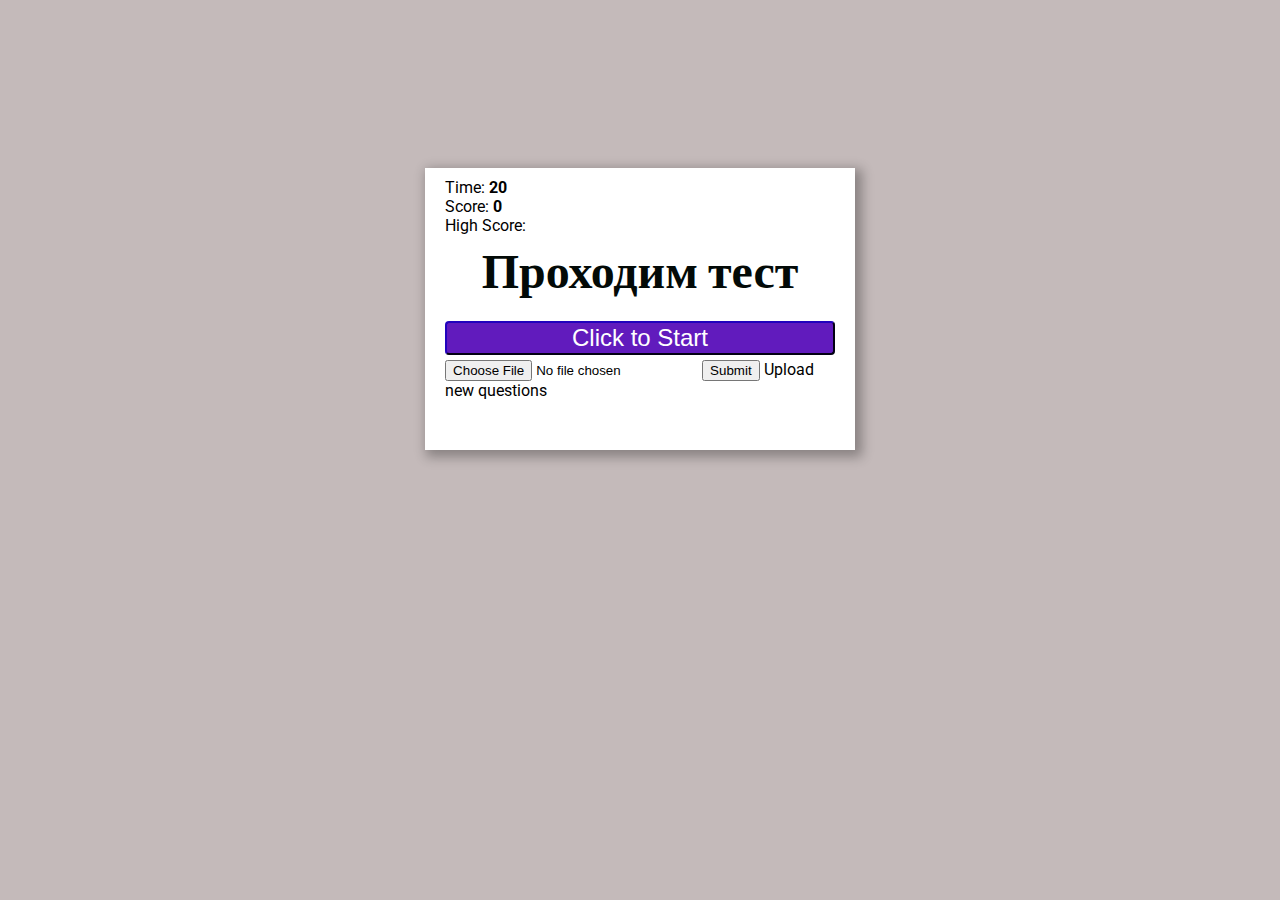
<file: index.html>
<!doctype html>
<html lang='en'>
<head>
<meta charset='utf-8'>
<meta name='description' content='Тест'>
<link rel="manifest" href="manifest.json">

<meta name="mobile-web-app-capable" content="yes">
<meta name="apple-mobile-web-app-capable" content="yes">
<meta name="application-name" content="testapp">
<meta name="apple-mobile-web-app-title" content="testapp">
<meta name="theme-color" content="#161414">
<meta name="msapplication-navbutton-color" content="#161414">
<meta name="apple-mobile-web-app-status-bar-style" content="black-translucent">
<meta name="msapplication-starturl" content="/main.html">
<meta name="viewport" content="width=device-width, initial-scale=1, shrink-to-fit=no">

<link rel="icon" type="image/png" sizes="36x36" href="image/icons/android-icon-36x36.png">
<link rel="apple-touch-icon" type="image/png" sizes="36x36" href="image/icons/android-icon-36x36.png">
<link rel="icon" type="image/png" sizes="48x48" href="image/icons/android-icon-48x48.png">
<link rel="apple-touch-icon" type="image/png" sizes="48x48" href="image/icons/android-icon-48x48.png">
<link rel="icon" type="image/png" sizes="72x72" href="image/icons/android-icon-72x72.png">
<link rel="apple-touch-icon" type="image/png" sizes="72x72" href="image/icons/android-icon-72x72.png">
<link rel="icon" type="image/png" sizes="96x96" href="image/icons/android-icon-96x96.png">
<link rel="apple-touch-icon" type="image/png" sizes="96x96" href="image/icons/android-icon-96x96.png">
<link rel="icon" type="image/png" sizes="144x144" href="image/icons/android-icon-144x144.png">
<link rel="apple-touch-icon" type="image/png" sizes="144x144" href="image/icons/android-icon-144x144.png">
<link rel="icon" type="image/png" sizes="192x192" href="image/icons/android-icon-192x192.png">
<link rel="apple-touch-icon" type="image/png" sizes="192x192" href="image/icons/android-icon-192x192.png">
<link rel="icon" type="image/png" sizes="57x57" href="image/icons/apple-icon-57x57.png">
<link rel="apple-touch-icon" type="image/png" sizes="57x57" href="image/icons/apple-icon-57x57.png">
<link rel="icon" type="image/png" sizes="60x60" href="image/icons/apple-icon-60x60.png">
<link rel="apple-touch-icon" type="image/png" sizes="60x60" href="image/icons/apple-icon-60x60.png">
<link rel="icon" type="image/png" sizes="72x72" href="image/icons/apple-icon-72x72.png">
<link rel="apple-touch-icon" type="image/png" sizes="72x72" href="image/icons/apple-icon-72x72.png">
<link rel="icon" type="image/png" sizes="76x76" href="image/icons/apple-icon-76x76.png">
<link rel="apple-touch-icon" type="image/png" sizes="76x76" href="image/icons/apple-icon-76x76.png">
<link rel="icon" type="image/png" sizes="114x114" href="image/icons/apple-icon-114x114.png">
<link rel="apple-touch-icon" type="image/png" sizes="114x114" href="image/icons/apple-icon-114x114.png">
<link rel="icon" type="image/png" sizes="120x120" href="image/icons/apple-icon-120x120.png">
<link rel="apple-touch-icon" type="image/png" sizes="120x120" href="image/icons/apple-icon-120x120.png">
<link rel="icon" type="image/png" sizes="144x144" href="image/icons/apple-icon-144x144.png">
<link rel="apple-touch-icon" type="image/png" sizes="144x144" href="image/icons/apple-icon-144x144.png">
<link rel="icon" type="image/png" sizes="152x152" href="image/icons/apple-icon-152x152.png">
<link rel="apple-touch-icon" type="image/png" sizes="152x152" href="image/icons/apple-icon-152x152.png">
<link rel="icon" type="image/png" sizes="180x180" href="image/icons/apple-icon-180x180.png">
<link rel="apple-touch-icon" type="image/png" sizes="180x180" href="image/icons/apple-icon-180x180.png">
<link rel="icon" type="image/png" sizes="70x70" href="image/icons/ms-icon-70x70.png">
<link rel="apple-touch-icon" type="image/png" sizes="70x70" href="image/icons/ms-icon-70x70.png">
<link rel="icon" type="image/png" sizes="144x144" href="image/icons/ms-icon-144x144.png">
<link rel="apple-touch-icon" type="image/png" sizes="144x144" href="image/icons/ms-icon-144x144.png">
<link rel="icon" type="image/png" sizes="150x150" href="image/icons/ms-icon-150x150.png">
<link rel="apple-touch-icon" type="image/png" sizes="150x150" href="image/icons/ms-icon-150x150.png">
<link rel="icon" type="image/png" sizes="310x310" href="image/icons/ms-icon-310x310.png">
<link rel="apple-touch-icon" type="image/png" sizes="310x310" href="image/icons/ms-icon-310x310.png">
<link rel="icon" type="image/png" sizes="512x512" href="image/icons/icon512x512">
<link rel="apple-touch-icon" type="image/png" sizes="512x512" href="image/icons/icon512x512">
<title>Тест</title>
<link rel='stylesheet' href='style.css'>
</head>
<body>
<script>
if('serviceWorker' in navigator) {
    navigator.serviceWorker
             .register('/sw.js')
             .then(function() { console.log("Service Worker Registered"); });
  }
</script>        
<section class='dojo'>
<div class='quiz-body'>
<header>
        <header>
               <div id='timer'>Time: <strong>20</strong></div>
                <div id='score'>Score: <strong>0</strong></div>
                <div id='hiScore'>High Score: <strong></strong></div>
                <h1>Проходим тест</h1> 
                </header>
                
</header>
<div id='question'></div>
<div id='response'></div>
<div id='result'></div>
<div id='info'></div>

<button id='start'>Click to Start</button>


<input id="Nfile" name='newFile' type="file"> 
<input  in="UPfile" type="submit"> Upload new questions</input>
</div>
</section>
<script src='main.js'></script>
</body>
</html>
</file>
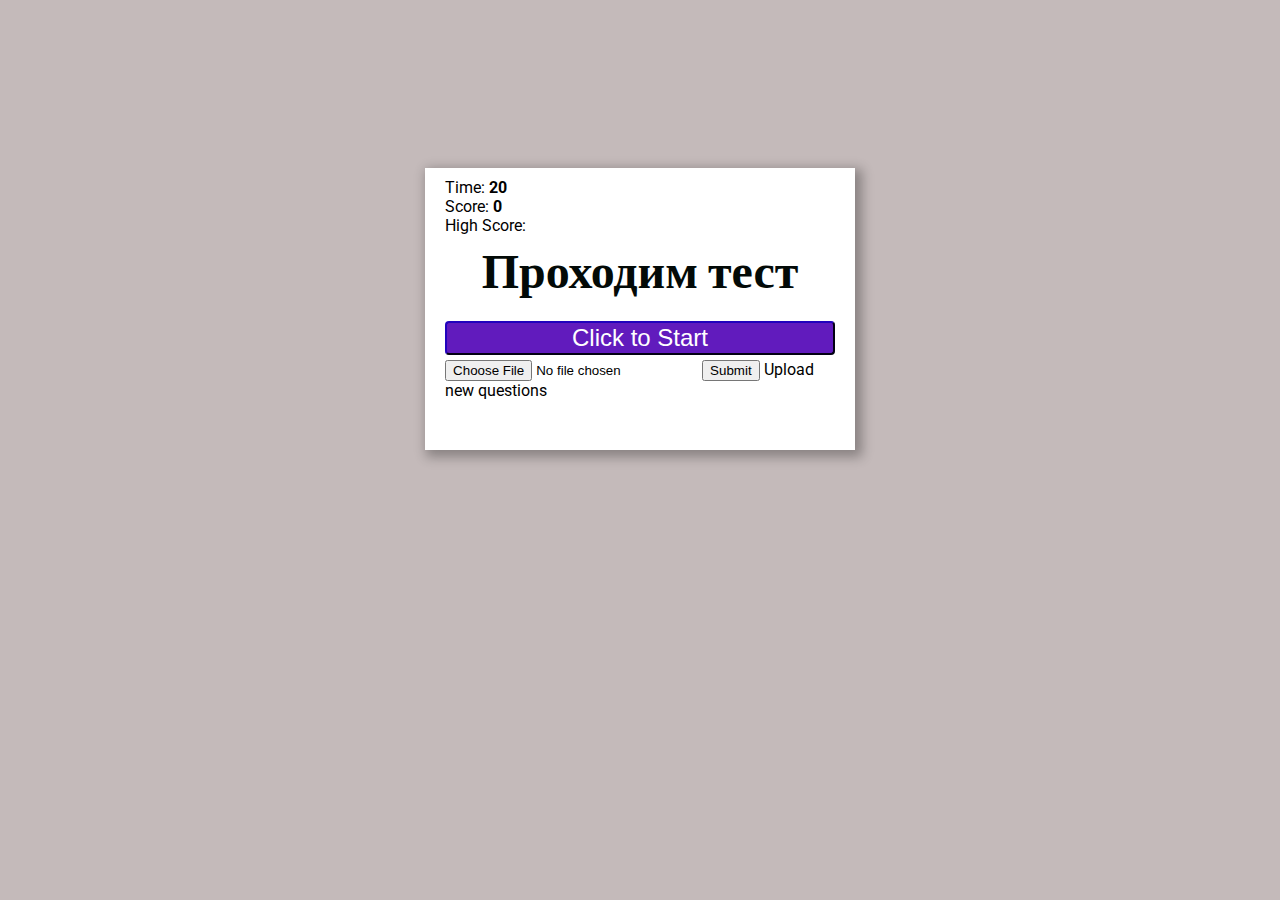
<file: main.html>
<!doctype html>
<html lang='en'>
<head>
<meta charset='utf-8'>
<meta name='description' content='Тест'>
<title>Тест</title>
<link rel='stylesheet' href='style.css'>
</head>
<body>
<section class='dojo'>
<div class='quiz-body'>
<header>
        <header>
               <div id='timer'>Time: <strong>20</strong></div>
                <div id='score'>Score: <strong>0</strong></div>
                <div id='hiScore'>High Score: <strong></strong></div>
                <h1>Проходим тест</h1> 
                </header>
                
</header>
<div id='question'></div>
<div id='response'></div>
<div id='result'></div>
<div id='info'></div>

<button id='start'>Click to Start</button>


<input id="Nfile" name='newFile' type="file"> 
<input  in="UPfile" type="submit"> Upload new questions</input>
</div>
</section>
<script src='main.js'></script>
</body>
</html>
</file>
<file: style.css>
@import url('https://fonts.googleapis.com/css?family=Baloo+Da|Roboto');
body{
  background: rgb(196, 186, 186);
  font-family: 'Roboto', sans-serif;
}
.dojo{
  /*background:  url(https://cdn.rawgit.com/alexmwalker/6acbe9040d9fe6e5e9fd758a25e1b2a5/raw/9c8131eb2ccc1e3839a5a5114cb16b5dc74daf04/dojo.svg) no-repeat;*/
  /* background:  url(“dojo.svg”);*/ /* Если “dojo.svg” уже находится в папке*/
  width: 100%;
  height: 800px;
  background-size: 100% auto;
  padding-top: 10px;
}
.quiz-body{
  background: rgba(255,255,255,1);
  margin: 150px 33%;
  padding: 10px 20px 50px 20px;
  -webkit-box-shadow: 4px 4px 11px 3px rgba(0,0,0,0.3);
  -moz-box-shadow: 4px 4px 11px 3px rgba(0,0,0,0.3);
  box-shadow: 4px 4px 11px 3px rgba(0,0,0,0.3);
}
h1{
  color: rgb(3, 10, 7);
  font-family: 'Baloo Da', cursive;
  font-weight: 900;
  text-align: center;
  font-size: 48px;
  margin: 0;
}
button {
  color: #ffffff;
  background-color: #611BBD;
  border-color: #130269;
  border-radius: 4px;
  margin: 0.2em 0;
  display: block;
  width: 100%;
  font-size: 24px;
}
#question {
 font-size: 24px;
}

#result{
  color: #fff;
  margin: 0.2em 0;
  width: 100%;
  text-align: center;
}
.correct {
    background-color: #0c0;
}
.wrong {
  color: #fff;
  background-color: #c00;
}
</file>
